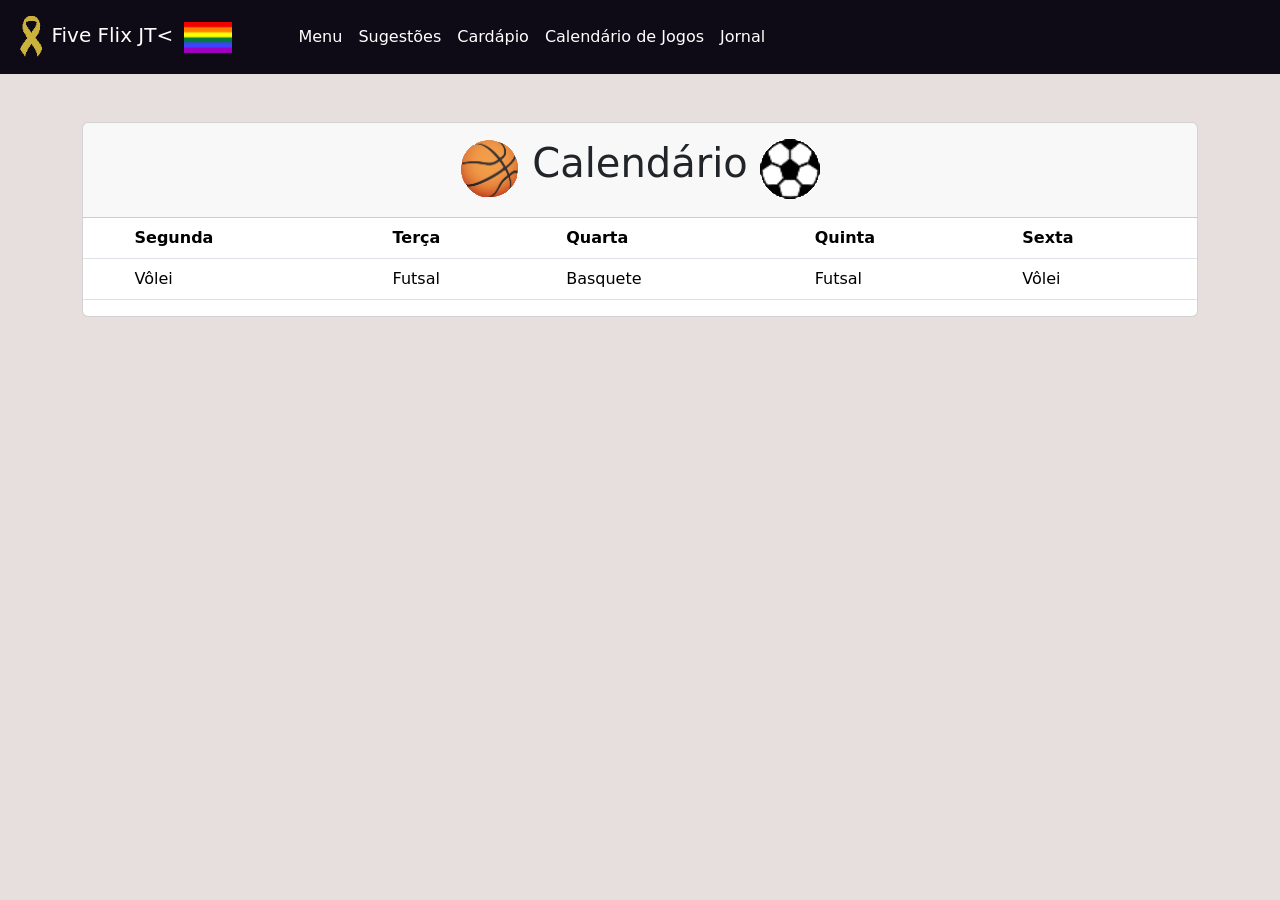
<file: jogos.html>
<!DOCTYPE html>
<html lang="pt-br">
<head>
    <meta charset="UTF-8">
    <meta http-equiv="X-UA-Compatible" content="IE=edge">
    <meta name="viewport" content="width=device-width, initial-scale=1.0">
    <link rel="stylesheet" href="css/jogos.css">
    <link href="https://cdn.jsdelivr.net/npm/bootstrap@5.2.0-beta1/dist/css/bootstrap.min.css" rel="stylesheet" integrity="sha384-0evHe/X+R7YkIZDRvuzKMRqM+OrBnVFBL6DOitfPri4tjfHxaWutUpFmBp4vmVor" crossorigin="anonymous">
    <link rel="shortcut icon" href="img/logo.jpg" type="image/x-icon">
    <title>Esportes</title>
</head>
<body style="background-color: #E7DFDD;">
    <!--Navbar-->
    <nav class="navbar navbar-expand-lg" style="background-color: #0E0B16;">
        <div class="container-fluid">
            <a class="navbar-brand text-white" href="index.html">
                <img src="img/laco1.png" alt="" srcset="" style="margin-left: 4px;color: white;width: 12%;" >
                Five Flix JT< 
                <img src="img/teste1.png" alt="" srcset="" style="margin-top: -5px;margin-left: 4px;width: 20%;">
            </a>
            <button class="navbar-toggler bg-light" type="button" data-bs-toggle="collapse" data-bs-target="#navbarSupportedContent" aria-controls="navbarSupportedContent" aria-expanded="false" aria-label="Toggle navigation">
                <span class="navbar-toggler-icon"></span>
            </button>
            <div class="collapse navbar-collapse" id="navbarSupportedContent">
                <ul class="navbar-nav me-auto mb-2 mb-lg-0" style="margin-left: 2%;">
                    <li class="nav-item">
                        <a class="nav-link active text-white" aria-current="page" href="menu.html">Menu</a>
                    </li>
                    <li class="nav-item">
                        <a class="nav-link  text-white" href="sugestao.html">Sugestões</a>
                    </li>
                    <li class="nav-item">
                        <a class="nav-link text-white" href="cardapio.html">Cardápio</a>
                    </li>
                    <li class="nav-item">
                        <a class="nav-link text-white" href="jogos.html">Calendário de Jogos</a>
                    </li>
                    <li class="nav-item">
                        <a class="nav-link disabled text-white">Jornal</a>
                    </li>
                </ul>
            </div>
        </div>
    </nav>
    <!--Termino do Navbar-->
    <!----->
        <div class="container mt-5">
            <div class="card">
                <div class="table-responsive">
                    <div class="card-header">
                        <h1 style="text-align: center;"><img src="img/bola2.png" alt="" srcset="" class="icon"> Calendário <img src="img/bola.png" alt="" srcset="" class="icon"></h1> 
                    </div>
                    <table class="table">
                        <thead>
                          <tr>
                            <th scope="col"></th>
                            <th scope="col">Segunda</th>
                                <th scope="col">Terça</th>
                                <th scope="col">Quarta</th>
                                <th scope="col">Quinta</th>
                                <th scope="col">Sexta</th>
                          </tr>
                        </thead>
                        <tbody>
                          <tr>
                            <th scope="row"></th>
                            <td>Vôlei</td>
                            <td>Futsal</td>
                            <td>Basquete</td>
                            <td>Futsal</td>
                            <td>Vôlei</td>
                          </tr>
                        </tbody>
                      </table>
                </div>
            </div> 
        </div>
    <!--Termino-->
     
    <!--Script do Bootstrap--><script src="https://cdn.jsdelivr.net/npm/bootstrap@5.2.0-beta1/dist/js/bootstrap.bundle.min.js" integrity="sha384-pprn3073KE6tl6bjs2QrFaJGz5/SUsLqktiwsUTF55Jfv3qYSDhgCecCxMW52nD2" crossorigin="anonymous"></script>
</body>
</html>
</file>
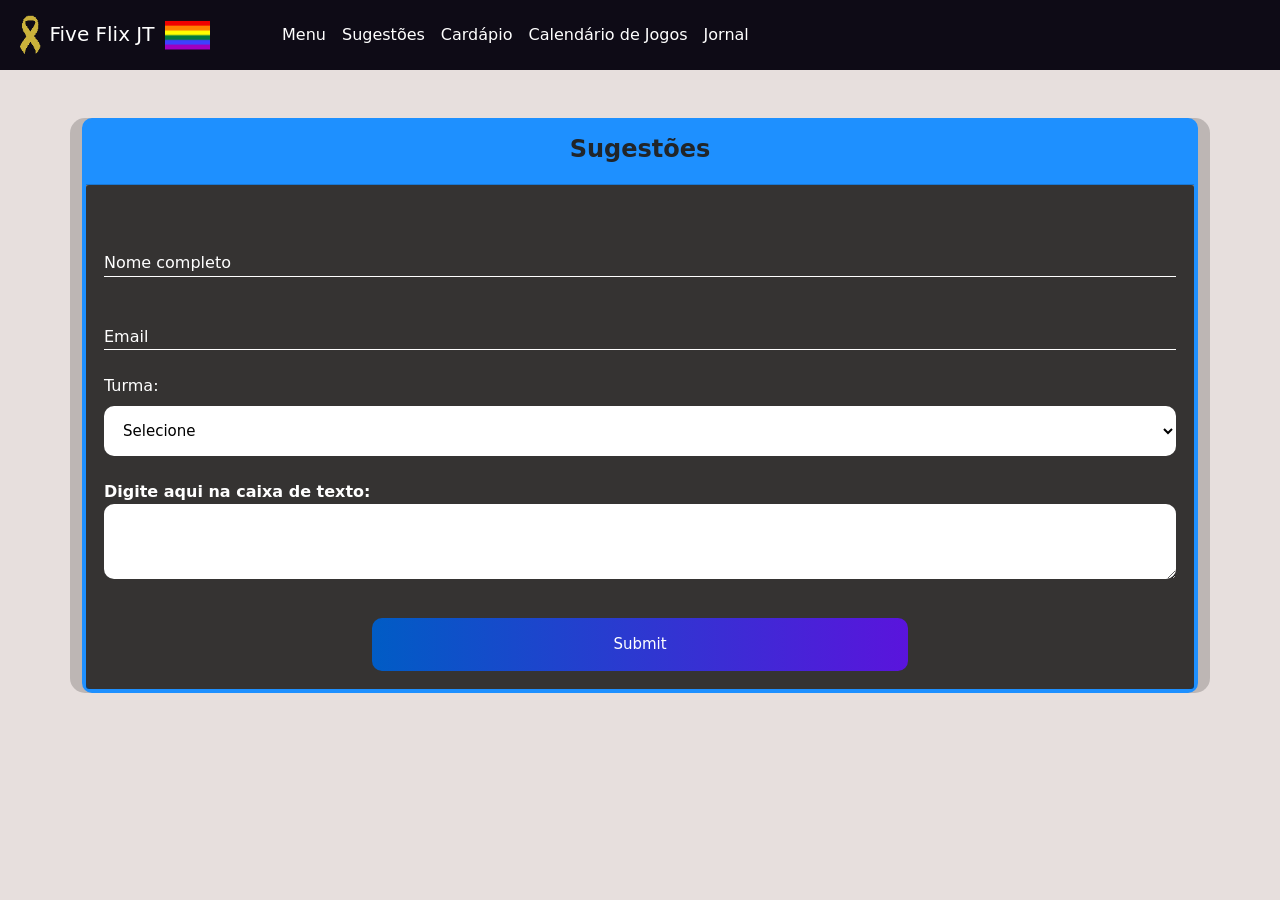
<file: sugestao.html>
<!--
    Para facilitar a nossa comunicação nós criamos um "formulário" 
    que lá você informará para nós o seu nome (caso queira), seu 
    e-mail (caso queira retorno) a sua turma e lá em baixo terá 
    uma caixa de texto que lá você irá falar o que quiser, pode 
    ser uma crítica construtiva,uma sujestão ou algum elogio.E 
    assim que você apertar no botão enviar,vai ter uma pessoa 
    específica que vai receber a sua mensagem e retornar a mensagem.
-->
<!DOCTYPE html>
<html lang="pt-br">
<head>
    <meta charset="UTF-8">
    <meta http-equiv="X-UA-Compatible" content="IE=edge">
    <meta name="viewport" content="width=device-width, initial-scale=1">
    <link rel="stylesheet" href="css/sugestoes.css">
    <link href="https://cdn.jsdelivr.net/npm/bootstrap@5.2.0-beta1/dist/css/bootstrap.min.css" rel="stylesheet" integrity="sha384-0evHe/X+R7YkIZDRvuzKMRqM+OrBnVFBL6DOitfPri4tjfHxaWutUpFmBp4vmVor" crossorigin="anonymous">
    <link rel="shortcut icon" href="img/logo.jpg" type="image/x-icon">
    <title>Sugestão</title>
</head>
<body style="background-color: #E7DFDD;">
    <!--Navbar-->
    <nav class="navbar navbar-expand-lg" style="background-color: #0E0B16;">
        <div class="container-fluid">
            <a class="navbar-brand text-white" href="index.html">
                <img src="img/laco1.png" alt="" srcset="" style="margin-left: 4px;color: white;width: 12%;" >
                Five Flix JT
                <img src="img/teste1.png" alt="" srcset="" style="margin-top: -5px;margin-left: 4px;width: 20%;">
            </a>
            <button class="navbar-toggler bg-light" type="button" data-bs-toggle="collapse" data-bs-target="#navbarSupportedContent" aria-controls="navbarSupportedContent" aria-expanded="false" aria-label="Toggle navigation">
                <span class="navbar-toggler-icon"></span>
            </button>
            <div class="collapse navbar-collapse" id="navbarSupportedContent">
                <ul class="navbar-nav me-auto mb-2 mb-lg-0" style="margin-left: 2%;">
                    <li class="nav-item">
                        <a class="nav-link active text-white" aria-current="page" href="menu.html">Menu</a>
                    </li>
                    <li class="nav-item">
                        <a class="nav-link  text-white" href="sugestao.html">Sugestões</a>
                    </li>
                    <li class="nav-item">
                        <a class="nav-link text-white" href="cardapio.html">Cardápio</a>
                    </li>
                    <li class="nav-item">
                        <a class="nav-link text-white" href="jogos.html">Calendário de Jogos</a>
                    </li>
                    <li class="nav-item">
                        <a class="nav-link disabled text-white">Jornal</a>
                    </li>
                </ul>
            </div>
        </div>
    </nav>
    <!--Termino do Navbar-->
    
    <!--Formulário-->
    <div class="container mt-5" style="background-color: rgba(0, 0, 0, 0.185);color: white;border-radius: 15px;">
            <div class="card" style="background-color: rgba(0, 0, 0, 0.3);border: 4px solid dodgerblue;border-radius: 10px;">
                <div class="card-header" style="text-align: center;background-color: dodgerblue;">
                    <legend><b>Sugestões</b></legend>
                </div>
                <div class="card-body" style="background-color: rgba(0, 0, 0, 0.6);color: white;border: 2px solid rgba(0, 0, 0, 0);border-radius: 3px;">
                    <form action="https://formsubmit.co/fiveflixjt@gmail.com" method="POST">
                        <fieldset> 
                            <br>
                            <br>
                            <div class="inputBox">
                                <input type="text" name="nome" id="nome" class="inputUser" required>
                                <label for="nome" class="labelInput">Nome completo</label>
                            </div>
                            <br>
                            <br>
                            <div class="inputBox">
                                <input type="text" name="email" id="email" class="inputUser" required>
                                <label for="email" class="labelInput">Email</label>
                            </div>
                            <br>
                            <div class="inputBox">
                                <label for="inputState" class="form-label">Turma:</label>
                                <select id="inputState" class="input" name="Turma">
                                    <option selected disabled>Selecione</option>
                                    <option>1° Masso</option>
                                    <option>1° Cg</option>
                                    <option>1° Adm</option>
                                    <option>1° Auto</option>
                                    <option>1° Redes</option>
                                    <option>1° Edi</option>
                                    <option>1° Esses</option>
                                   <option>2° Masso</option>
                                    <option>2° Cg</option>
                                    <option>2° Adm</option>
                                    <option>2° Auto</option>
                                    <option>2° Redes</option>
                                    <option>2° Edi</option>
                                    <option>2° Esses</option>
                                    <option>3° Masso</option>
                                    <option>3° Cg</option>
                                    <option>3° Adm</option>
                                    <option>3° Auto</option>
                                    <option>3° Redes</option>
                                    <option>3° Edi</option>
                                    <option>3° Esses</option>
                                </select>
                                <br>
                            </div>
                            <br>
                            <label for="message"><b>Digite aqui na caixa de texto:</b></label>
                            <br>
                            <textarea name="Messagem" id="message" class="input" required style="width: 100%;"></textarea>
                            <input type="hidden" name="_captcha" value="false" />
                            <input type="hidden"name="_next"value="https://gabrielcordeirobarrosoteles.github.io/teste/sugestao.html"/>
                            <div class="d-grid gap-2 col-6 mx-auto">
                                <br>
                                <input type="submit" name="" class="submit">
                        </fieldset>
                    </form>
                </div> 
            </div>
        </div>
    <!--Termino do Formulário-->
    
    <!--Scripit dos Inputs-->
    <script src="js/scriptsugestao.js"></script>
    <script src="https://cdn.jsdelivr.net/npm/bootstrap@5.2.0-beta1/dist/js/bootstrap.bundle.min.js" integrity="sha384-pprn3073KE6tl6bjs2QrFaJGz5/SUsLqktiwsUTF55Jfv3qYSDhgCecCxMW52nD2" crossorigin="anonymous"></script>
</body>
</html>
</file>
<file: css/jogos.css>
::-webkit-scrollbar{
                width: 10px;
            }::-webkit-scrollbar-track{
                background: #DD7E00;
                border-radius: 30px;
            }::-webkit-scrollbar-thumb{
                background: #000000;
                border-radius: 30px;
            }
        
        .icon{
    display: inline-block; 
    font-size: 64px;
    animation: float 1s ease-in-out infinite; 
    text-decoration: none;
    text-decoration: none;
    margin-top: 0.5%;
}@keyframes float {
    0%{
        transform: translateY(0); /*The starting point of the animation is 0.*/
    }50%{
        transform: translateY(-15px); /*The middle point of the animation is -15xp. This will move the element up.*/
    }100%{
        transform: translateY(0); /*The last point of the animation is going back to the starting state of 0.*/
    }
}
@media (max-width: 1000px) {
    .icon{
       left: 75%; 
    }
}
</file>
<file: css/sugestoes.css>
::-webkit-scrollbar{
    width: 10px;
}::-webkit-scrollbar-track{
    background: #E7DFDD;
    border-radius: 30px;
}::-webkit-scrollbar-thumb{
    background: #000000;
    border-radius: 30px;
}
body{
background-color: #E7DFDD;
}
legend{
border: 1px solid dodgerblue;
padding: 10px;
text-align: center;
background-color: dodgerblue;
border-radius: 1px;
}
.inputBox{
position: relative;
}
.inputUser{
background: none;
border: none;
border-bottom: 1px solid white;
outline: none;
color: white;
font-size: 15px;
width: 100%;
letter-spacing: 2px;
}

.labelInput{
position: absolute;
top: 0px;
left: 0px;
pointer-events: none;
transition: .5s;
}
.inputUser:focus ~ .labelInput,
.inputUser:valid ~ .labelInput{
top: -20px;
font-size: 12px;
color: dodgerblue;
}
#data_nascimento{
border: none;
padding: 8px;
border-radius: 10px;
outline: none;
font-size: 15px;
}
.submit{
background-image: linear-gradient(to right,rgb(0, 92, 197), rgb(90, 20, 220));
width: 100%;
border: none;
padding: 15px;
color: white;
font-size: 15px;
cursor: pointer;
border-radius: 10px;
}
.input{
background-color: white;
width: 100%;
border: none;
padding: 15px;
color: rgb(0, 0, 0);
font-size: 15px;
cursor: pointer;
border-radius: 10px;
}
.phone{
background-color: white;
width: 100%;
border: none;
padding: 15px;
color: rgb(0, 0, 0);
font-size: 15px;
cursor: pointer;
border-radius: 10px;
}
#submit:hover{
background-image: linear-gradient(to right,rgb(0, 80, 172), rgb(80, 19, 195));
}
</file>
